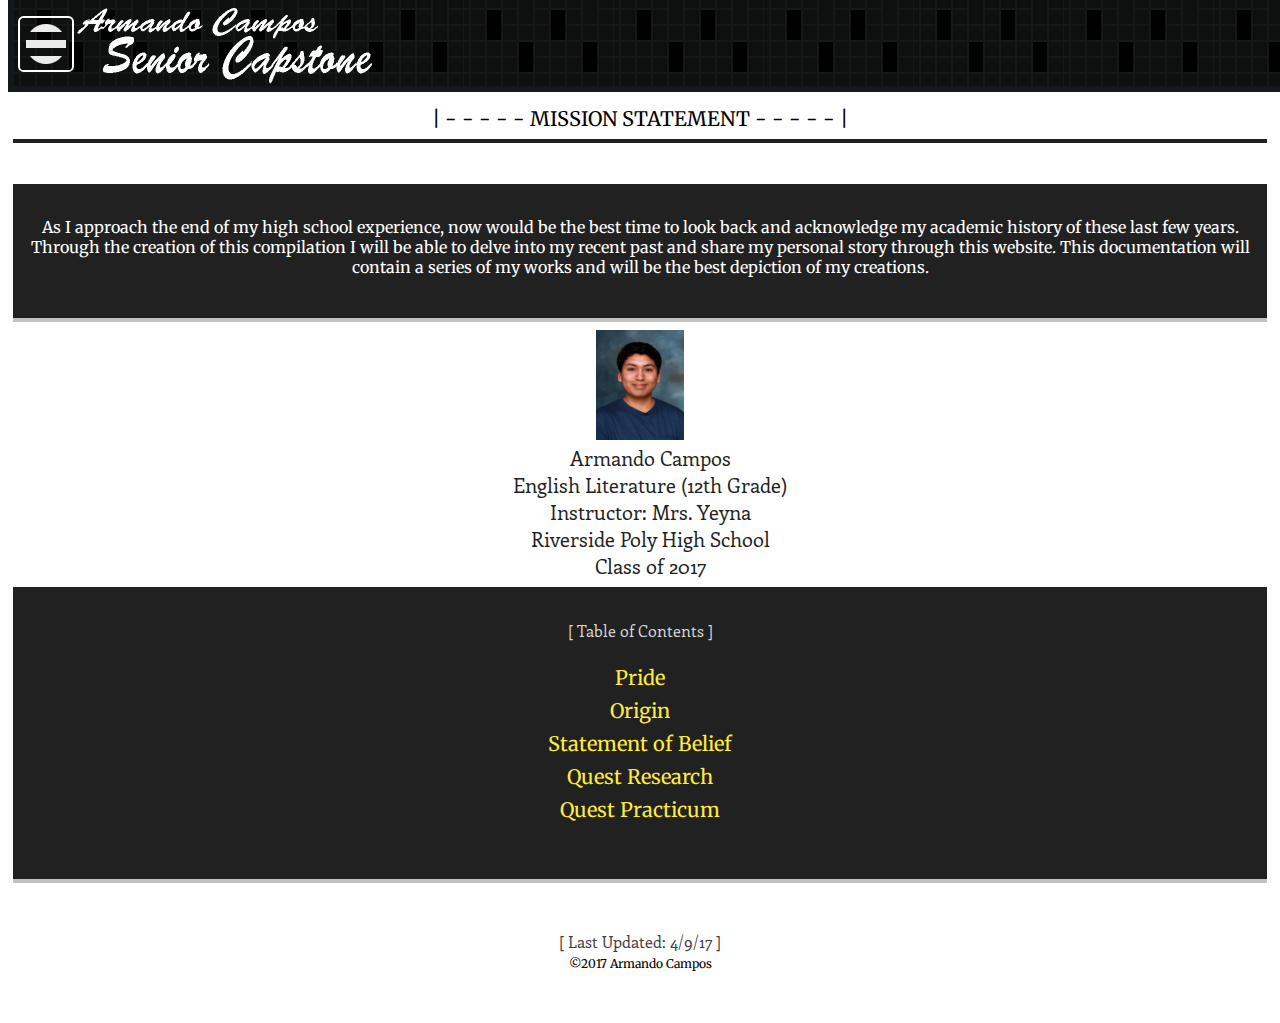
<file: index.html>
<html>
<!-- ©2017 Armando Campos -->
<head>
<meta name="viewport" content="width=device-width, initial-scale=1" charset="UTF-8">
<title>Armando Campos Senior Capstone Portfolio</title>
<style>
@import url(index.css);
@import url('https://fonts.googleapis.com/css?family=Merriweather');
@import url('https://fonts.googleapis.com/css?family=Libre+Baskerville');
@import url('https://fonts.googleapis.com/css?family=Enriqueta');
</style>
<link rel="icon" type="image/png" href="favicon-16x16.png" sizes="16x16">
<link rel="icon" type="image/png" href="favicon-32x32.png" sizes="32x32">
<link rel="icon" type="image/png" href="favicon-196x196.png" sizes="196x196">
</head>
<body>

<div class="wrapper mnu" script="$(".wrapper".height($(document)).height());">

<div id="fixedtop">
	<img id="mnu_toggle" src="assets/mnuBar.png" onmouseover="this.src='assets/mnuBar_Hover.png'" onmouseout="this.src='assets/mnuBar.png'"/>

	<div id="header">
		<a href="index.html"><img id="banner" src="assets/banner.png" /></a>
	</div>

</div>

<div id="content">
	
	<div class="divider">...<br>...</div>
	
	<div class="headline centext">| - - - - - MISSION STATEMENT - - - - - |</div>
	<div class="separation"></div>
	<div class="divider2">...</div>
	<div class="dark centext">
		<div class="divider2 cD">...</div>
		<div class="para" style="padding: 0px 8px;">As I approach the end of my high school experience, now would be the best time to look back and acknowledge my academic history of these last few years. Through the creation of this compilation I will be able to delve into my recent past and share my personal story through this website. This documentation will contain a series of my works and will be the best depiction of my creations.</div>
		<div class="divider2 cD">...</div>
		<div class="separation2"></div>
	</div>
	<img class="centered photoS" src="assets/id_me.jpg"/>
	<div class="note centext">Armando Campos<br>English Literature (12th Grade)<br>Instructor: Mrs. Yeyna<br>Riverside Poly High School<br>Class of 2017</div>
	<div class="dark centext">
		<div class="divider2 cD">...</div>
		<div class="additional cG">[ Table of Contents ]</div>
		<ul id="toc" class="cYd">
			<li><a href="pride.html" class="cY">Pride</a></li>
			<li><a href="origin.html" class="cY">Origin</a></li>
			<li><a href="belief.html" class="cY">Statement of Belief</a></li>
			<li><a href="research.html" class="cY">Quest Research</a></li>
			<li><a href="practicum.html" class="cY">Quest Practicum</a></li>
		</ul>
		<div class="divider2 cD">...</div>
		<div class="separation2"></div>
	</div>

</div>

<div id="footer">
	<div class="additional centext">[ Last Updated: 4/9/17 ]</div>
	©2017 Armando Campos
</div>

<div class="mnu_side">

	<ul class="mnu_side">
		<li onmouseover="include_space('1')" onmouseout="exclude_space('1')" ><a href="index.html"><span class="space" id="space1">-</span>Home</a></li>
		<li onmouseover="include_space('2')" onmouseout="exclude_space('2')" ><a href="pride.html"><span class="space" id="space2">-</span>Pride</a></li>
		<li onmouseover="include_space('3')" onmouseout="exclude_space('3')" ><a href="origin.html"><span class="space" id="space3">-</span>Origin</a></li>
		<li onmouseover="include_space('4')" onmouseout="exclude_space('4')" ><a href="belief.html"><span class="space" id="space4">-</span>Statement<br>of Belief</a></li>
		<li onmouseover="include_space('5')" onmouseout="exclude_space('5')" ><a href="research.html"><span class="space" id="space5">-</span>Research</a></li>
		<li onmouseover="include_space('6')" onmouseout="exclude_space('6')" ><a href="practicum.html"><span class="space" id="space6">-</span>Practicum</a></li>
		<li onmouseover="include_space('7')" onmouseout="exclude_space('7')" ><a href="weapon.html"><span class="space" id="space7">-</span>Magical<br>Weapon</a></li>
	</ul>

</div>

</div>

<!-- Import -->
<script src="https://ajax.googleapis.com/ajax/libs/jquery/3.1.1/jquery.min.js"></script>
<script src="index.js"></script>
<script>bind_mnu();</script>

</body>
</html>
</file>
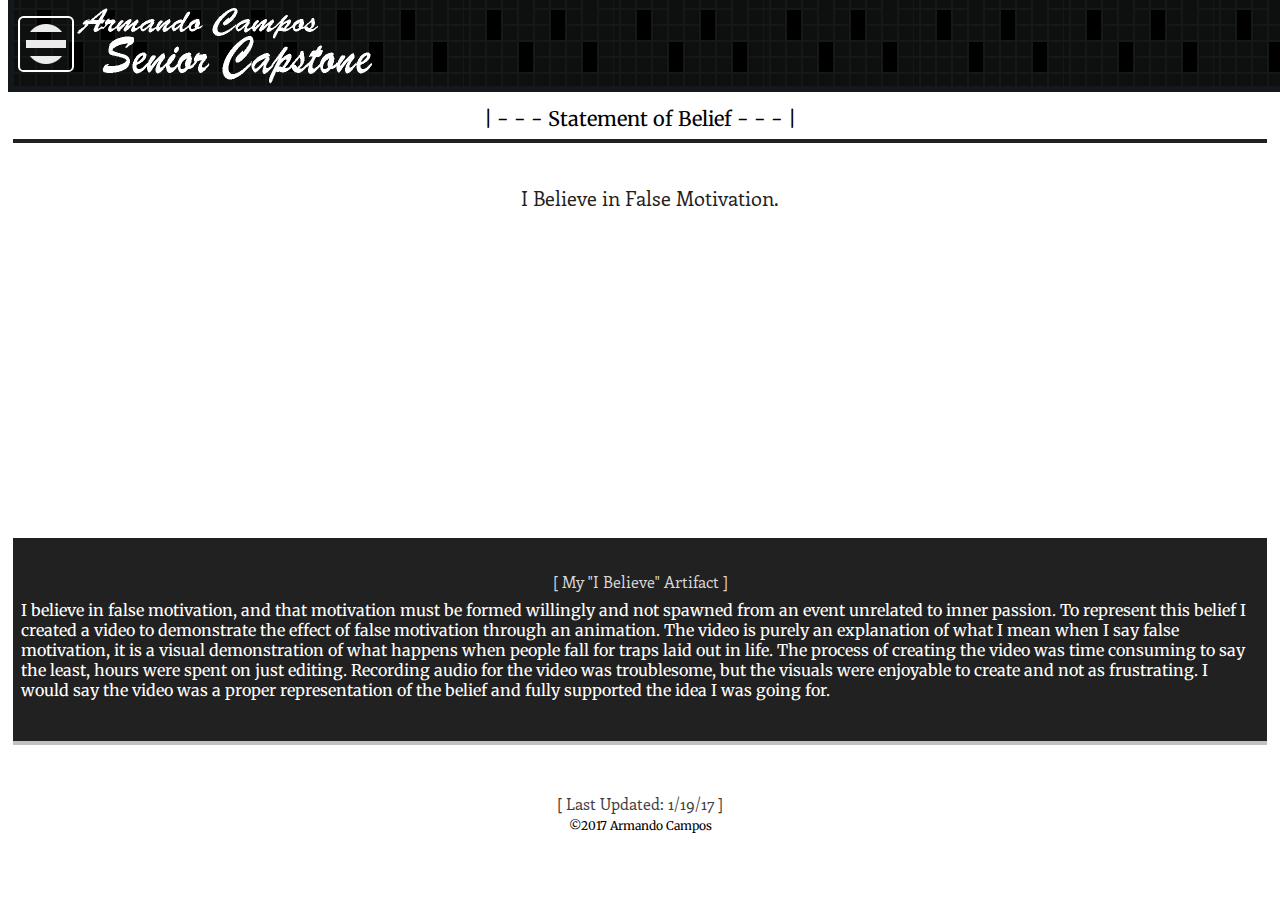
<file: belief.html>
<html>
<!-- ©2017 Armando Campos -->
<head>
<meta name="viewport" content="width=device-width, initial-scale=1" charset="UTF-8">
<title>Statement of Belief</title>
<style>
@import url(index.css);
@import url('https://fonts.googleapis.com/css?family=Merriweather');
@import url('https://fonts.googleapis.com/css?family=Libre+Baskerville');
@import url('https://fonts.googleapis.com/css?family=Enriqueta');
</style>
<link rel="icon" type="image/png" href="favicon-16x16.png" sizes="16x16">
<link rel="icon" type="image/png" href="favicon-32x32.png" sizes="32x32">
<link rel="icon" type="image/png" href="favicon-196x196.png" sizes="196x196">
</head>
<body>

<div class="wrapper mnu" script="$(".wrapper".height($(document)).height());">

<div id="fixedtop">
	<img id="mnu_toggle" src="assets/mnuBar.png" onmouseover="this.src='assets/mnuBar_Hover.png'" onmouseout="this.src='assets/mnuBar.png'"/>

	<div id="header">
		<a href="index.html"><img id="banner" src="assets/banner.png" /></a>
	</div>
</div>

<div id="content">
	
	<div class="divider">...<br>...</div>
	
	<div class="headline centext">| - - - Statement of Belief - - - |</div>
	<div class="separation"></div>
	<div class="divider2">...</div>
	<div class="note centext">I Believe in False Motivation.</div>
	<iframe class="centered" width="560" height="315" src="https://www.youtube.com/embed/zdJwnhzI7VY" frameborder="0" allowfullscreen></iframe>
	<div class="dark">
		<div class="divider2 cD">...</div>
		<div class="additional centext cG">[ My "I Believe" Artifact ]</div>
	<div class="parag">I believe in false motivation, and that motivation must be formed willingly and not spawned from an event unrelated to inner passion. To represent this belief I created a video to demonstrate the effect of false motivation through an animation. The video is purely an explanation of what I mean when I say false motivation, it is a visual demonstration of what happens when people fall for traps laid out in life. The process of creating the video was time consuming to say the least, hours were spent on just editing. Recording audio for the video was troublesome, but the visuals were enjoyable to create and not as frustrating. I would say the video was a proper representation of the belief and fully supported the idea I was going for.</div>
		<div class="divider2 cD">...</div>
		<div class="separation2"></div>
	</div>

</div>

<div id="footer">
	<div class="additional centext">[ Last Updated: 1/19/17 ]</div>
	©2017 Armando Campos
</div>

<div class="mnu_side">

	<ul class="mnu_side">
		<li onmouseover="include_space('1')" onmouseout="exclude_space('1')" ><a href="index.html"><span class="space" id="space1">-</span>Home</a></li>
		<li onmouseover="include_space('2')" onmouseout="exclude_space('2')" ><a href="pride.html"><span class="space" id="space2">-</span>Pride</a></li>
		<li onmouseover="include_space('3')" onmouseout="exclude_space('3')" ><a href="origin.html"><span class="space" id="space3">-</span>Origin</a></li>
		<li onmouseover="include_space('4')" onmouseout="exclude_space('4')" ><a href="belief.html"><span class="space" id="space4">-</span>Statement<br>of Belief</a></li>
		<li onmouseover="include_space('5')" onmouseout="exclude_space('5')" ><a href="research.html"><span class="space" id="space5">-</span>Research</a></li>
		<li onmouseover="include_space('6')" onmouseout="exclude_space('6')" ><a href="practicum.html"><span class="space" id="space6">-</span>Practicum</a></li>
		<li onmouseover="include_space('7')" onmouseout="exclude_space('7')" ><a href="weapon.html"><span class="space" id="space7">-</span>Magical<br>Weapon</a></li>
	</ul>

</div>

</div>

<!-- Import -->
<script src="https://ajax.googleapis.com/ajax/libs/jquery/3.1.1/jquery.min.js"></script>
<script src="index.js"></script>
<script>bind_mnu();</script>

</body>
</html>
</file>
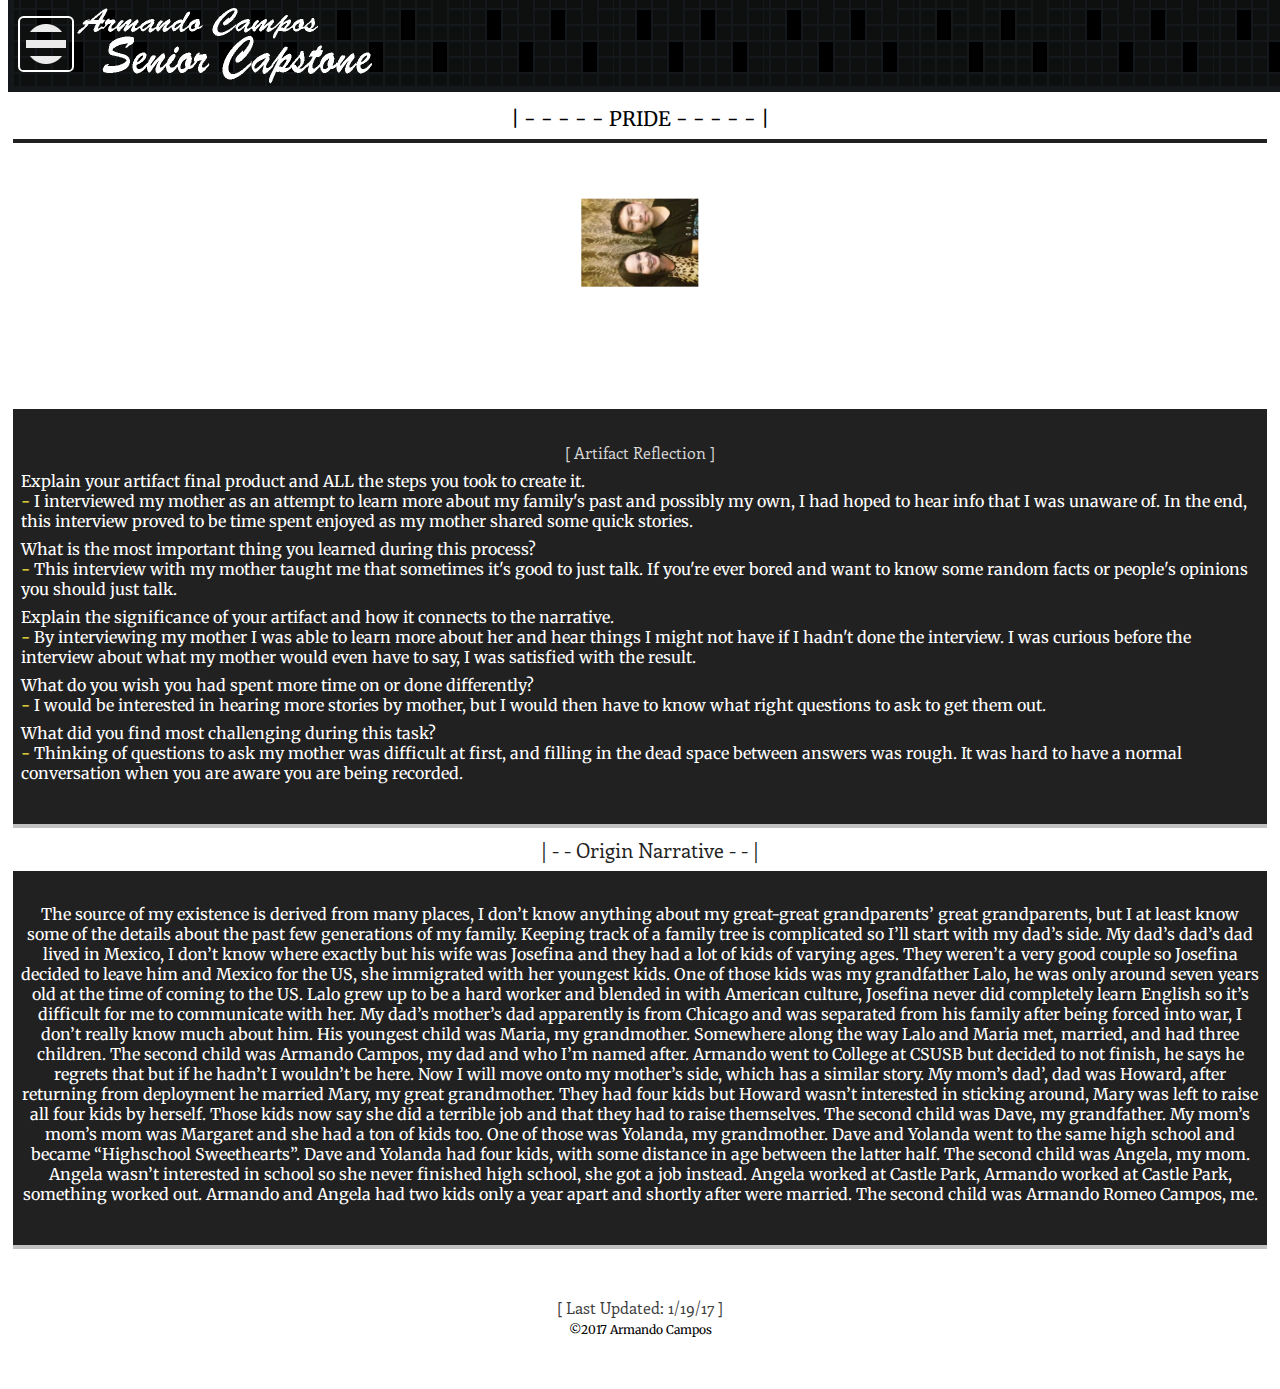
<file: origin.html>
<html>
<!-- ©2017 Armando Campos -->
<head>
<meta name="viewport" content="width=device-width, initial-scale=1" charset="UTF-8">
<title>Origin</title>
<style>
@import url(index.css);
@import url('https://fonts.googleapis.com/css?family=Merriweather');
@import url('https://fonts.googleapis.com/css?family=Libre+Baskerville');
@import url('https://fonts.googleapis.com/css?family=Enriqueta');
</style>
<link rel="icon" type="image/png" href="favicon-16x16.png" sizes="16x16">
<link rel="icon" type="image/png" href="favicon-32x32.png" sizes="32x32">
<link rel="icon" type="image/png" href="favicon-196x196.png" sizes="196x196">
</head>
<body>

<div class="wrapper mnu" script="$(".wrapper".height($(document)).height());">

<div id="fixedtop">
	<img id="mnu_toggle" src="assets/mnuBar.png" onmouseover="this.src='assets/mnuBar_Hover.png'" onmouseout="this.src='assets/mnuBar.png'"/>

	<div id="header">
		<a href="index.html"><img id="banner" src="assets/banner.png" /></a>
	</div>
</div>

<div id="content">
	
	<div class="divider">...<br>...</div>
	
	<div class="headline centext">| - - - - - PRIDE - - - - - |</div>
	<div class="separation"></div>
	<div class="divider2">...</div>
	<img class="centered photoS" style="transform: rotate(-90deg);" src="assets/origin_interview.jpg"/>
	<iframe class="centered" src="https://storycorps.me/embed/223251/" width="400" height="100" frameborder="0" scrolling="no"></iframe>
	<div class="dark">
		<div class="divider2 cD">...</div>
		<div class="additional centext cG">[ Artifact Reflection ]</div>
	<div class="parag">Explain your artifact final product and ALL the steps you took to create it.<span class="cY"><br>-</span> I interviewed my mother as an attempt to learn more about my family's past and possibly my own, I had hoped to hear info that I was unaware of. In the end, this interview proved to be time spent enjoyed as my mother shared some quick stories.</div>
	<div class="parag">What is the most important thing you learned during this process?<span class="cY"><br>-</span> This interview with my mother taught me that sometimes it's good to just talk. If you're ever bored and want to know some random facts or people's opinions you should just talk.<br></div>
	<div class="parag">Explain the significance of your artifact and how it connects to the narrative.<span class="cY"><br>-</span> By interviewing my mother I was able to learn more about her and hear things I might not have if I hadn't done the interview. I was curious before the interview about what my mother would even have to say, I was satisfied with the result.<br></div>
	<div class="parag">What do you wish you had spent more time on or done differently?<span class="cY"><br>-</span> I would be interested in hearing more stories by mother, but I would then have to know what right questions to ask to get them out.<br></div>
	<div class="parag">What did you find most challenging during this task?<span class="cY"><br>-</span> Thinking of questions to ask my mother was difficult at first, and filling in the dead space between answers was rough. It was hard to have a normal conversation when you are aware you are being recorded.</div>
		<div class="divider2 cD">...</div>
		<div class="separation2"></div>
	</div>
	<div class="note centext">| - - Origin Narrative - - |</div>
	<div class="dark centext">
		<div class="divider2 cD">...</div>
		<div class="parag">The source of my existence is derived from many places, I don’t know anything about my great-great grandparents’ great grandparents, but I at least know some of the details about the past few generations of my family. Keeping track of a family tree is complicated so I’ll start with my dad’s side. My dad’s dad’s dad lived in Mexico, I don’t know where exactly but his wife was Josefina and they had a lot of kids of varying ages. They weren’t a very good couple so Josefina decided to leave him and Mexico for the US, she immigrated with her youngest kids. One of those kids was my grandfather Lalo, he was only around seven years old at the time of coming to the US. Lalo grew up to be a hard worker and blended in with American culture, Josefina never did completely learn English so it’s difficult for me to communicate with her. My dad’s mother’s dad apparently is from Chicago and was separated from his family after being forced into war, I don’t really know much about him. His youngest child was Maria, my grandmother. Somewhere along the way Lalo and Maria met, married, and had three children. The second child was Armando Campos, my dad and who I’m named after. Armando went to College at CSUSB but decided to not finish, he says he regrets that but if he hadn’t I wouldn’t be here.
		Now I will move onto my mother’s side, which has a similar story. My mom’s dad’, dad was Howard, after returning from deployment he married Mary, my great grandmother. They had four kids but Howard wasn’t interested in sticking around, Mary was left to raise all four kids by herself. Those kids now say she did a terrible job and that they had to raise themselves. The second child was Dave, my grandfather. My mom’s mom’s mom was Margaret and she had a ton of kids too. One of those was Yolanda, my grandmother. Dave and Yolanda went to the same high school and became “Highschool Sweethearts”. Dave and Yolanda had four kids, with some distance in age between the latter half. The second child was Angela, my mom. Angela wasn’t interested in school so she never finished high school, she got a job instead. Angela worked at Castle Park, Armando worked at Castle Park, something worked out. Armando and Angela had two kids only a year apart and shortly after were married. The second child was Armando Romeo Campos, me.</div>
		<div class="divider2 cD">...</div>
		<div class="separation2"></div>
	</div>

</div>

<div id="footer">
	<div class="additional centext">[ Last Updated: 1/19/17 ]</div>
	©2017 Armando Campos
</div>

<div class="mnu_side">

	<ul class="mnu_side">
		<li onmouseover="include_space('1')" onmouseout="exclude_space('1')" ><a href="index.html"><span class="space" id="space1">-</span>Home</a></li>
		<li onmouseover="include_space('2')" onmouseout="exclude_space('2')" ><a href="pride.html"><span class="space" id="space2">-</span>Pride</a></li>
		<li onmouseover="include_space('3')" onmouseout="exclude_space('3')" ><a href="origin.html"><span class="space" id="space3">-</span>Origin</a></li>
		<li onmouseover="include_space('4')" onmouseout="exclude_space('4')" ><a href="belief.html"><span class="space" id="space4">-</span>Statement<br>of Belief</a></li>
		<li onmouseover="include_space('5')" onmouseout="exclude_space('5')" ><a href="research.html"><span class="space" id="space5">-</span>Research</a></li>
		<li onmouseover="include_space('6')" onmouseout="exclude_space('6')" ><a href="practicum.html"><span class="space" id="space6">-</span>Practicum</a></li>
		<li onmouseover="include_space('7')" onmouseout="exclude_space('7')" ><a href="weapon.html"><span class="space" id="space7">-</span>Magical<br>Weapon</a></li>
	</ul>

</div>

</div>

<!-- Import -->
<script src="https://ajax.googleapis.com/ajax/libs/jquery/3.1.1/jquery.min.js"></script>
<script src="index.js"></script>
<script>bind_mnu();</script>

</body>
</html>
</file>
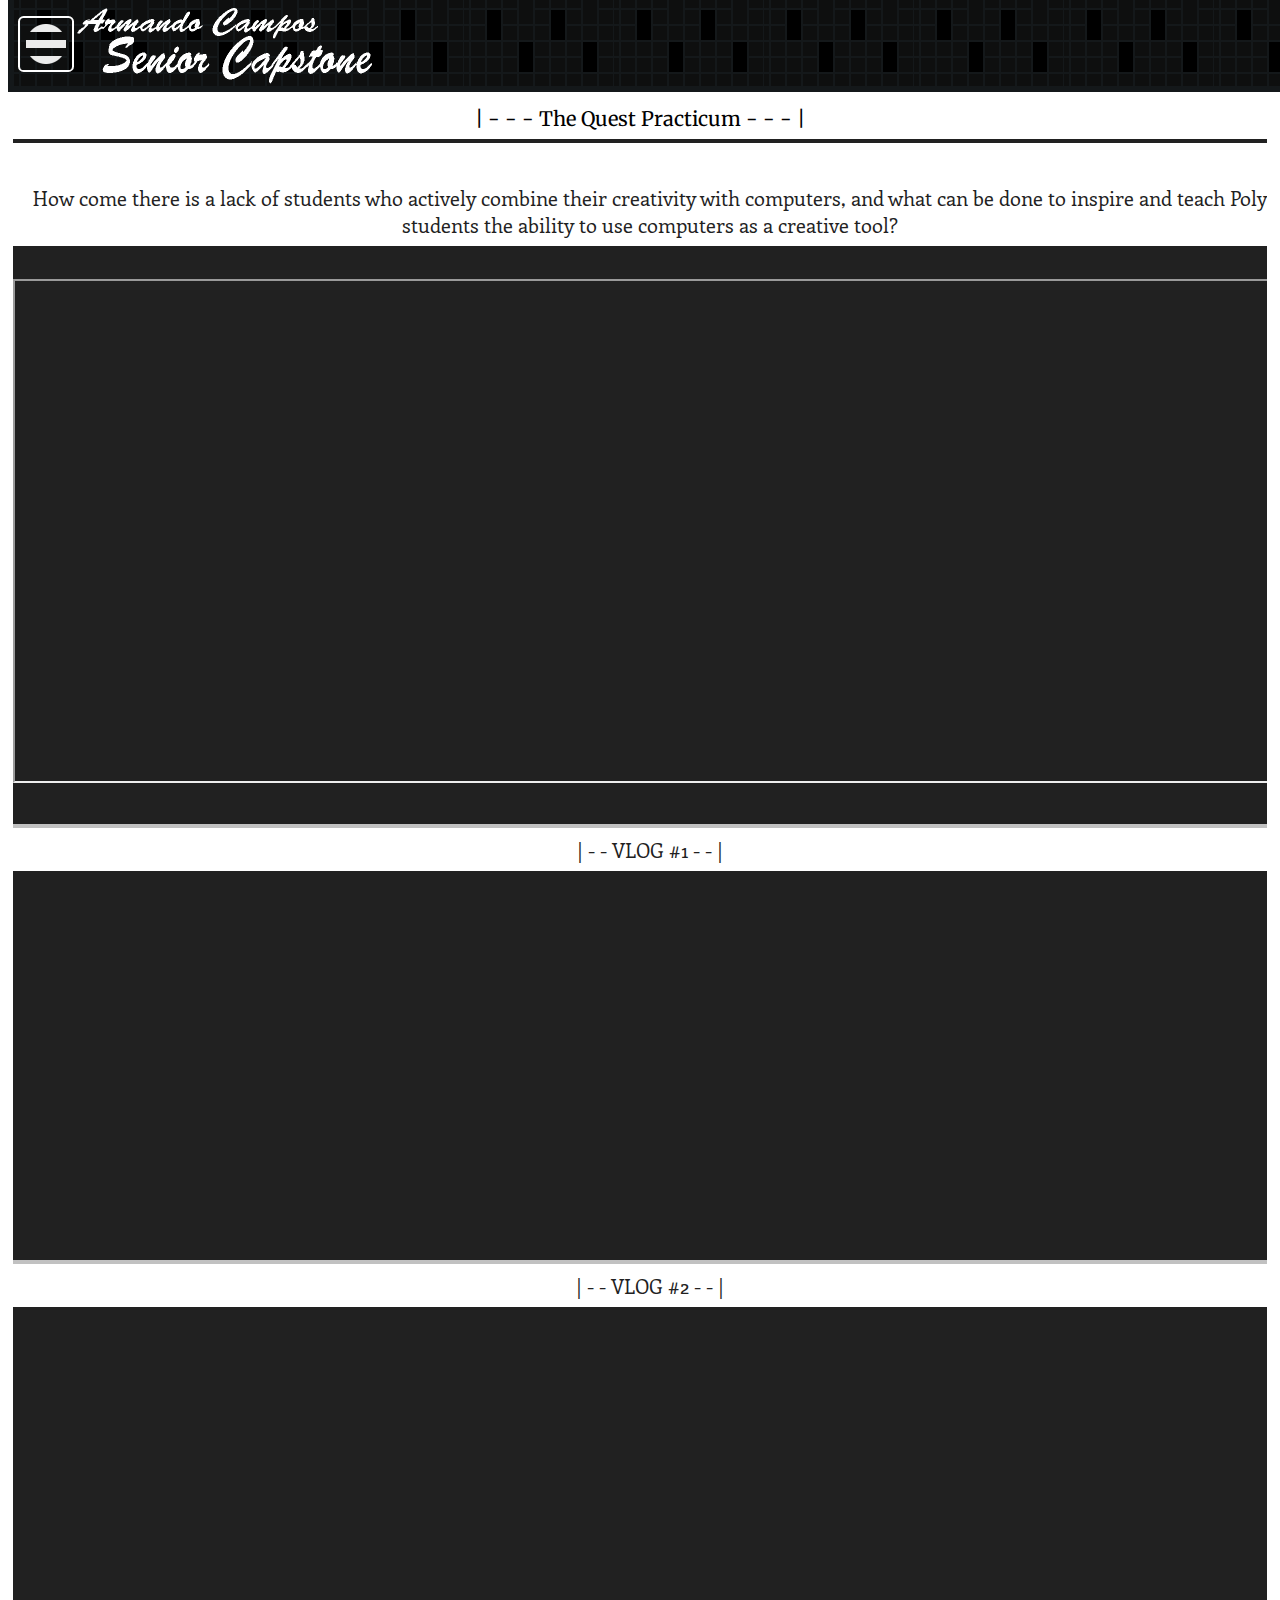
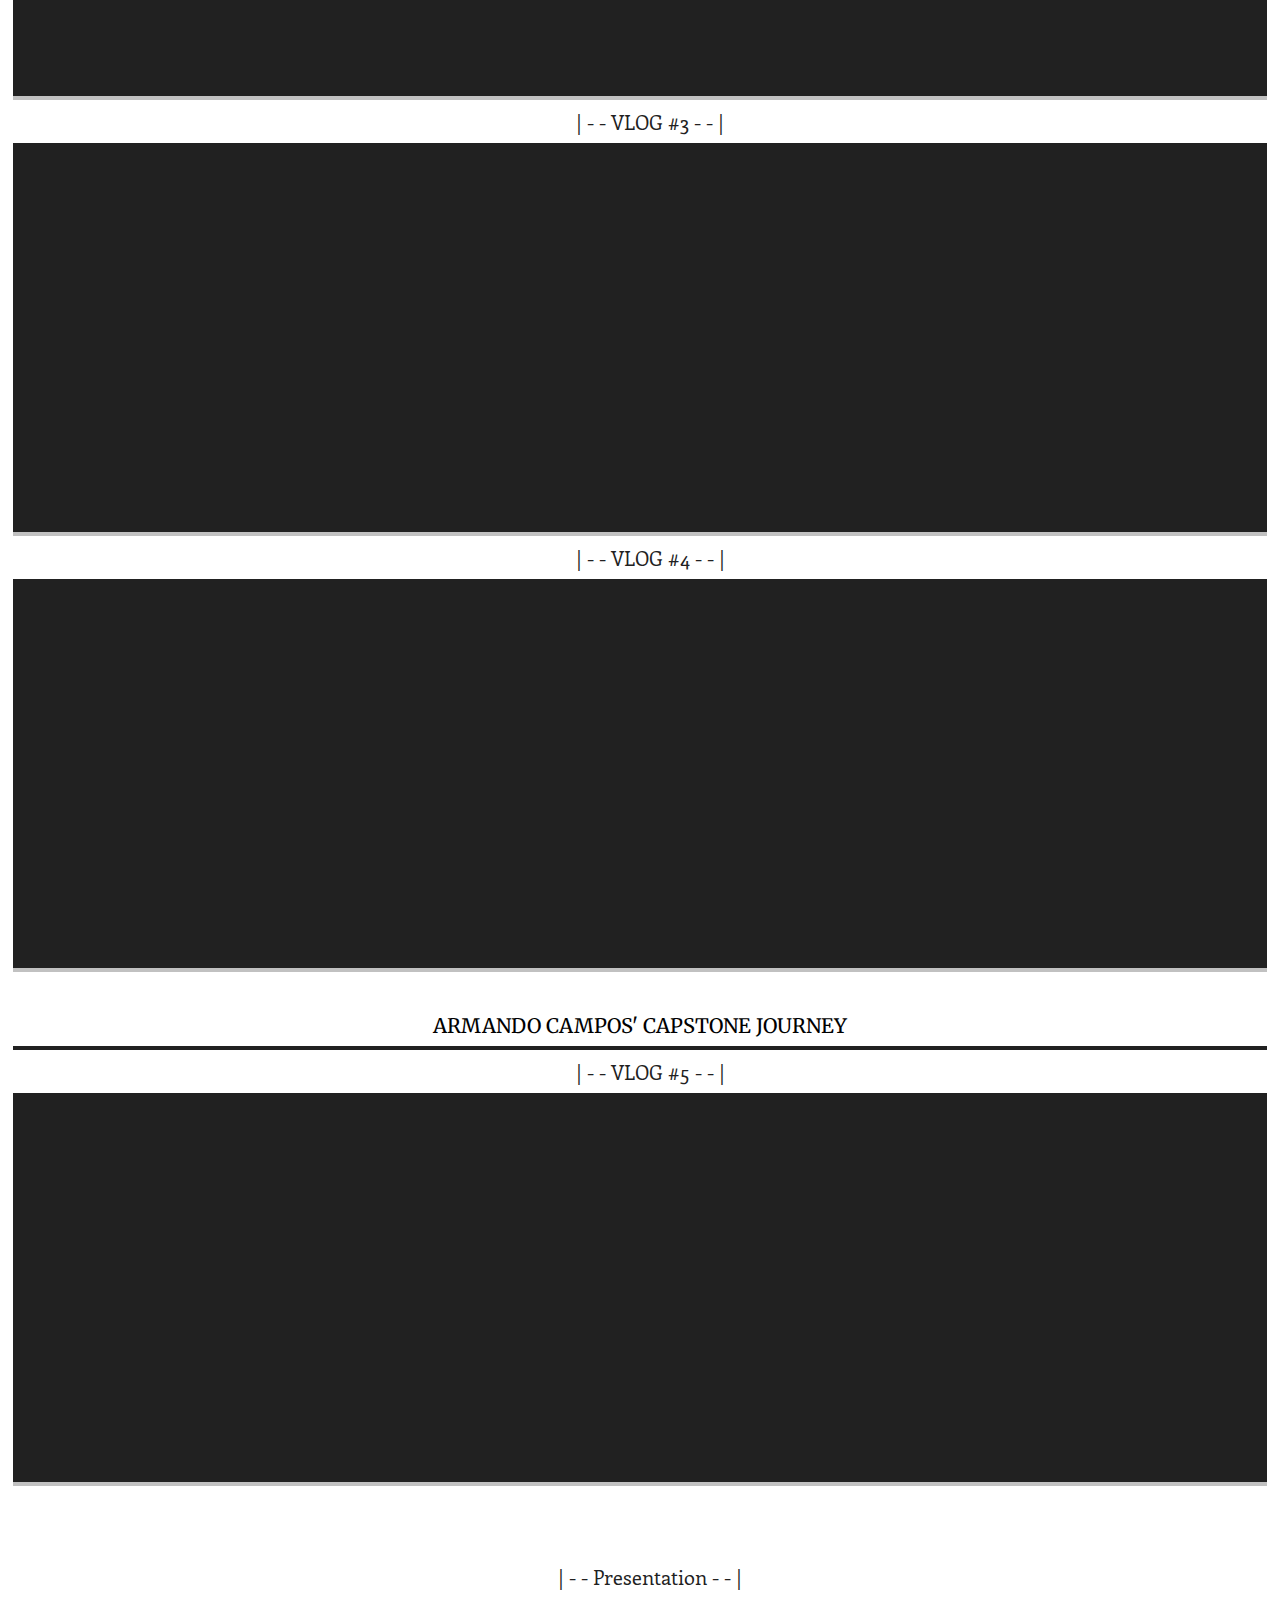
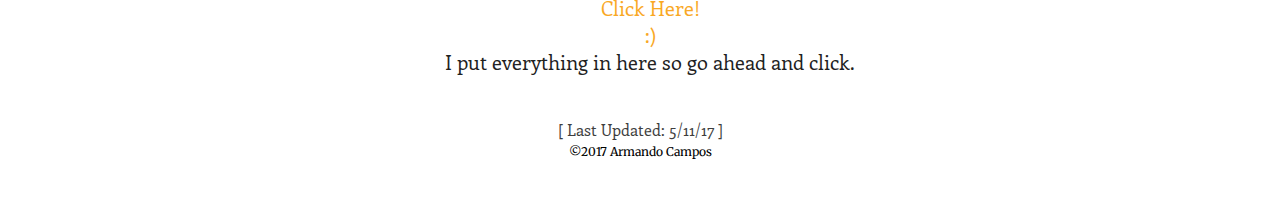
<file: practicum.html>
<html>
<!-- ©2017 Armando Campos -->
<head>
<meta name="viewport" content="width=device-width, initial-scale=1" charset="UTF-8">
<title>The Quest Practicum</title>
<style>
@import url(index.css);
@import url('https://fonts.googleapis.com/css?family=Merriweather');
@import url('https://fonts.googleapis.com/css?family=Libre+Baskerville');
@import url('https://fonts.googleapis.com/css?family=Enriqueta');
</style>
<link rel="icon" type="image/png" href="favicon-16x16.png" sizes="16x16">
<link rel="icon" type="image/png" href="favicon-32x32.png" sizes="32x32">
<link rel="icon" type="image/png" href="favicon-196x196.png" sizes="196x196">
</head>
<body>

<div class="wrapper mnu" script="$(".wrapper".height($(document)).height());">

<div id="fixedtop">
	<img id="mnu_toggle" src="assets/mnuBar.png" onmouseover="this.src='assets/mnuBar_Hover.png'" onmouseout="this.src='assets/mnuBar.png'"/>

	<div id="header">
		<a href="index.html"><img id="banner" src="assets/banner.png" /></a>
	</div>
</div>

<div id="content">
	
	<div class="divider">...<br>...</div>
	<div class="headline centext">| - - - The Quest Practicum - - - |</div>
	<div class="separation"></div>
	<div class="divider2">...</div>
	<div class="note centext">How come there is a lack of students who actively combine their creativity with computers, and what can be done to inspire and teach Poly students the ability to use computers as a creative tool?</div>
	<div class="dark">
		<div class="divider2 cD">...</div>
		<iframe class="centered" width="100%" height="500px" src="https://docs.google.com/document/d/1FHpF394s6PEbrY9Q93XF0JMrJNU9f-g7qS7m6RR2Kd0/pub?embedded=true"></iframe>
		<div class="divider2 cD">...</div>
		<div class="separation2"></div>
	</div>
	<div class="note centext">| - - VLOG #1 - - |</div>
	<div class="dark centext">
		<div class="divider2 cD">...</div>
		<iframe width="560" height="315" src="https://www.youtube.com/embed/QXlTXduqJYg" frameborder="0" allowfullscreen></iframe>
		<div class="divider2 cD">...</div>
		<div class="separation2"></div>
	</div>
	<div class="note centext">| - - VLOG #2 - - |</div>
	<div class="dark centext">
		<div class="divider2 cD">...</div>
		<iframe width="560" height="315" src="https://www.youtube.com/embed/tgF74pHsSj8" frameborder="0" allowfullscreen></iframe>
		<div class="divider2 cD">...</div>
		<div class="separation2"></div>
	</div>
	<div class="note centext">| - - VLOG #3 - - |</div>
	<div class="dark centext">
		<div class="divider2 cD">...</div>
		<iframe width="560" height="315" src="https://www.youtube.com/embed/kGIlJaM7UwU" frameborder="0" allowfullscreen></iframe>
		<div class="divider2 cD">...</div>
		<div class="separation2"></div>
	</div>
	<div class="note centext">| - - VLOG #4 - - |</div>
	<div class="dark centext">
		<div class="divider2 cD">...</div>
		<iframe width="560" height="315" src="https://www.youtube.com/embed/zpjfMWrmAxQ" frameborder="0" allowfullscreen></iframe>
		<div class="divider2 cD">...</div>
		<div class="separation2"></div>
	</div>
	<div class="divider2">...</div>
	<div class="headline centext">ARMANDO CAMPOS' CAPSTONE JOURNEY</div>
	<div class="separation"></div>
	<div class="note centext">| - - VLOG #5 - - |</div>
	<div class="dark centext">
		<div class="divider2 cD">...</div>
		<iframe width="560" height="315" src="https://www.youtube.com/embed/JegivXx9iUE" frameborder="0" allowfullscreen></iframe>
		<div class="divider2 cD">...</div>
		<div class="separation2"></div>
	</div>
	<div class="divider">...</div>
	<div class="note centext">| - - Presentation - - |</div>
	<div class="note centext"><a href="presentation.html">Click Here!<br>:)</a><br>I put everything in here so go ahead and click.</div>
	
</div>

<div id="footer">
	<div class="additional centext">[ Last Updated: 5/11/17 ]</div>
	©2017 Armando Campos
</div>

<div class="mnu_side">

	<ul class="mnu_side">
		<li onmouseover="include_space('1')" onmouseout="exclude_space('1')" ><a href="index.html"><span class="space" id="space1">-</span>Home</a></li>
		<li onmouseover="include_space('2')" onmouseout="exclude_space('2')" ><a href="pride.html"><span class="space" id="space2">-</span>Pride</a></li>
		<li onmouseover="include_space('3')" onmouseout="exclude_space('3')" ><a href="origin.html"><span class="space" id="space3">-</span>Origin</a></li>
		<li onmouseover="include_space('4')" onmouseout="exclude_space('4')" ><a href="belief.html"><span class="space" id="space4">-</span>Statement<br>of Belief</a></li>
		<li onmouseover="include_space('5')" onmouseout="exclude_space('5')" ><a href="research.html"><span class="space" id="space5">-</span>Research</a></li>
		<li onmouseover="include_space('6')" onmouseout="exclude_space('6')" ><a href="practicum.html"><span class="space" id="space6">-</span>Practicum</a></li>
		<li onmouseover="include_space('7')" onmouseout="exclude_space('7')" ><a href="weapon.html"><span class="space" id="space7">-</span>Magical<br>Weapon</a></li>
	</ul>

</div>

</div>

<!-- Import -->
<script src="https://ajax.googleapis.com/ajax/libs/jquery/3.1.1/jquery.min.js"></script>
<script src="index.js"></script>
<script>bind_mnu();</script>

</body>
</html>
</file>
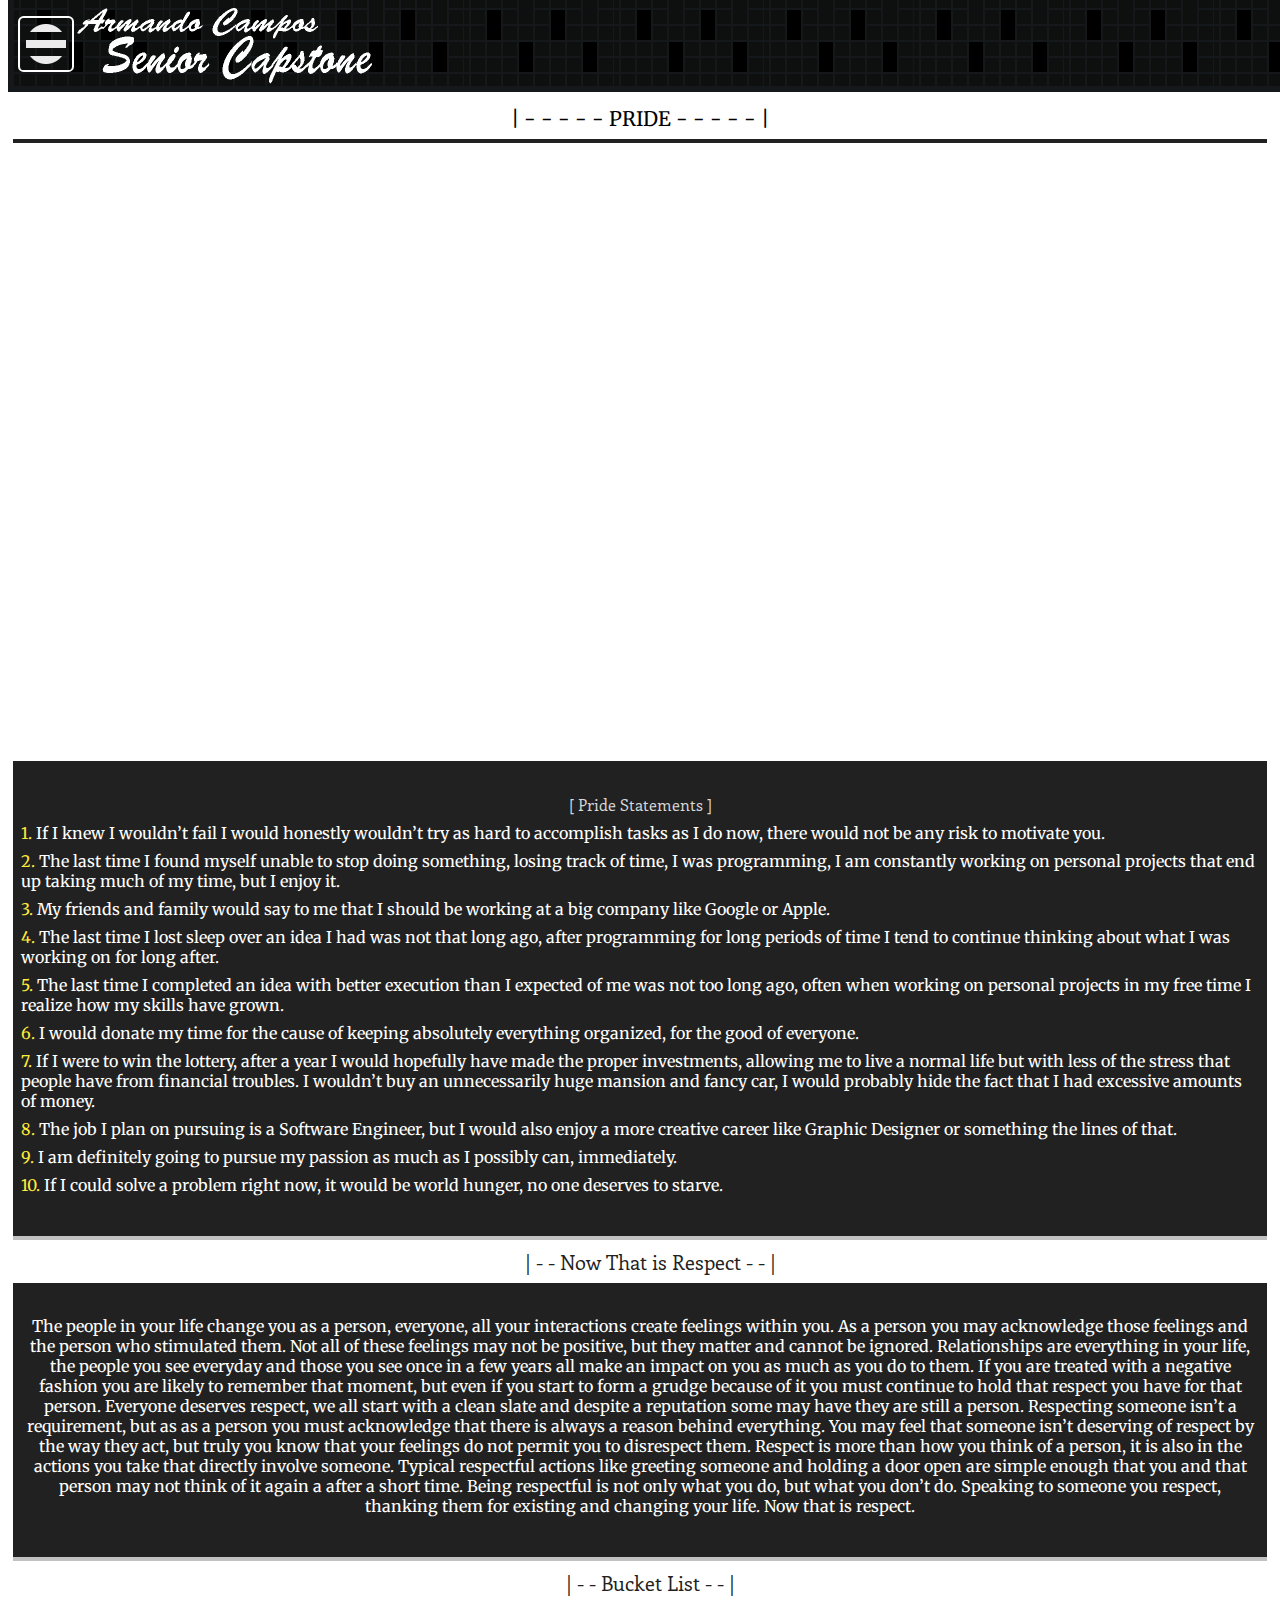
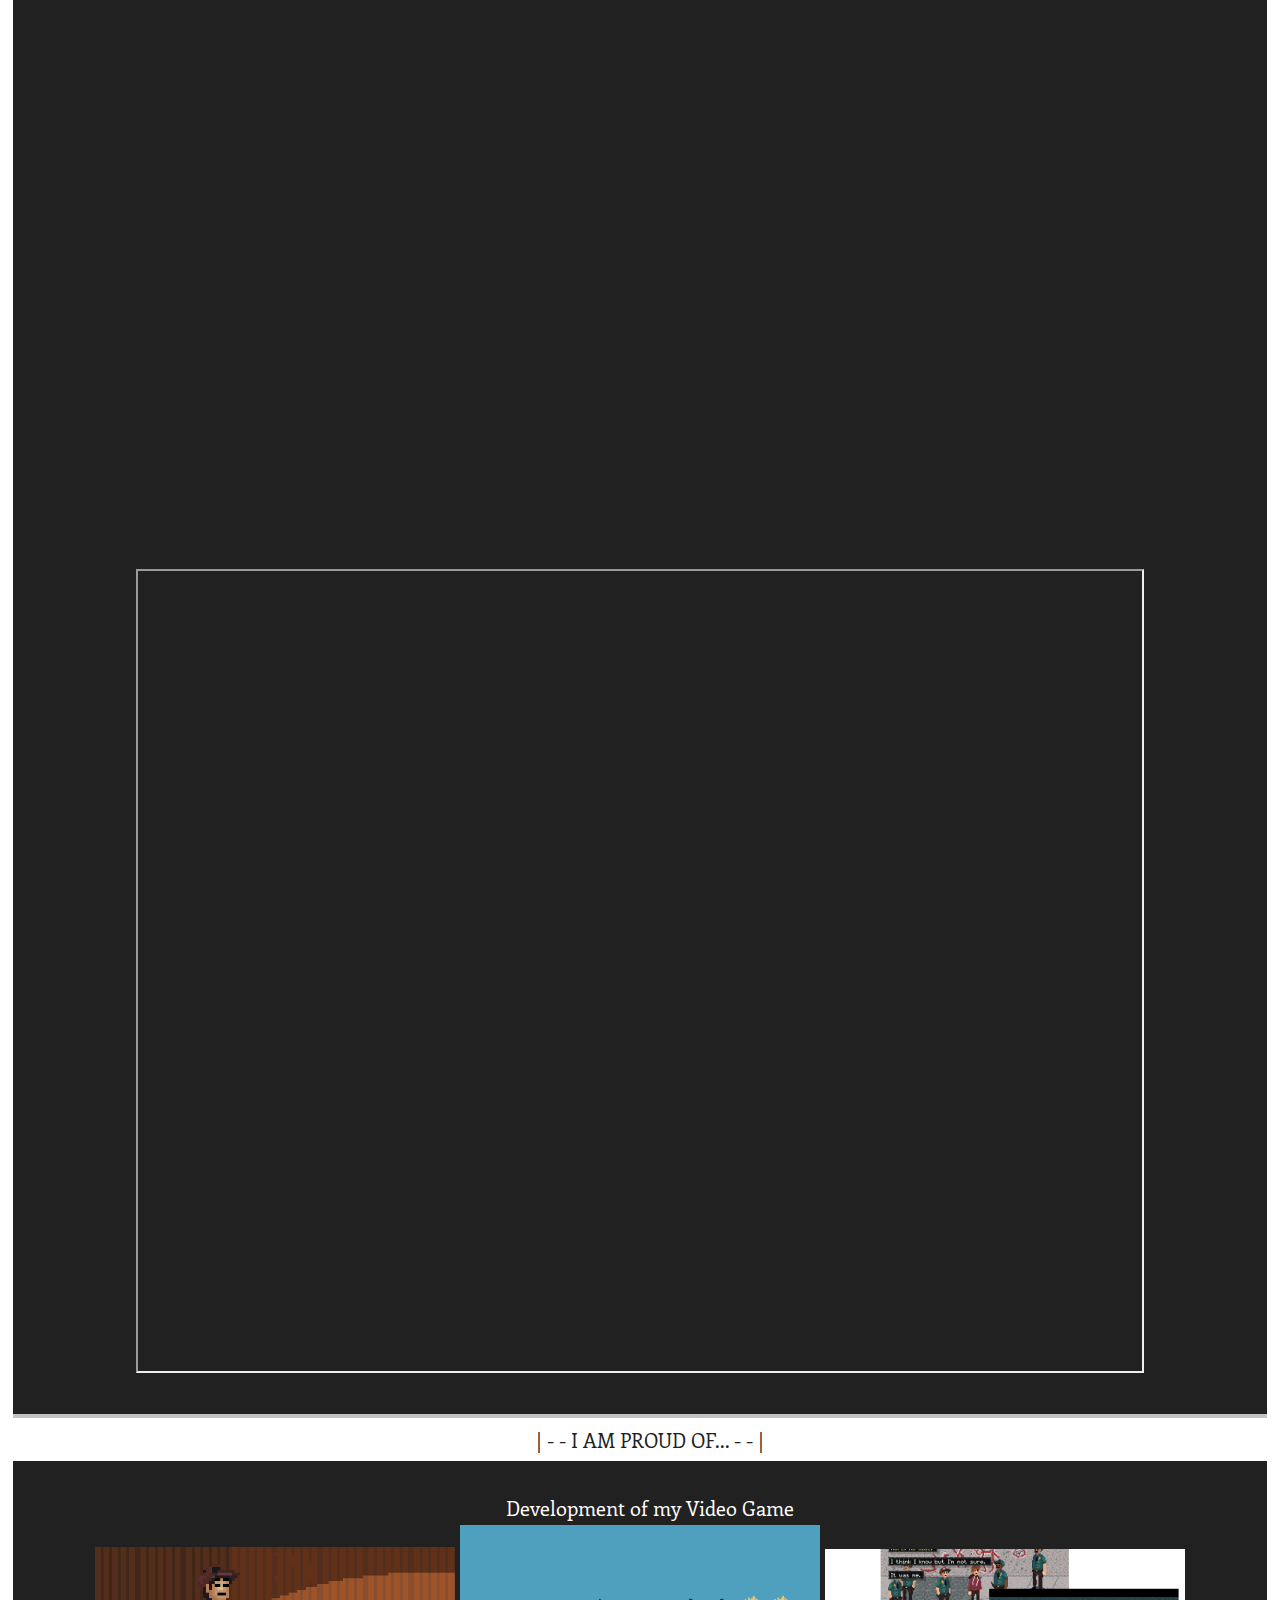
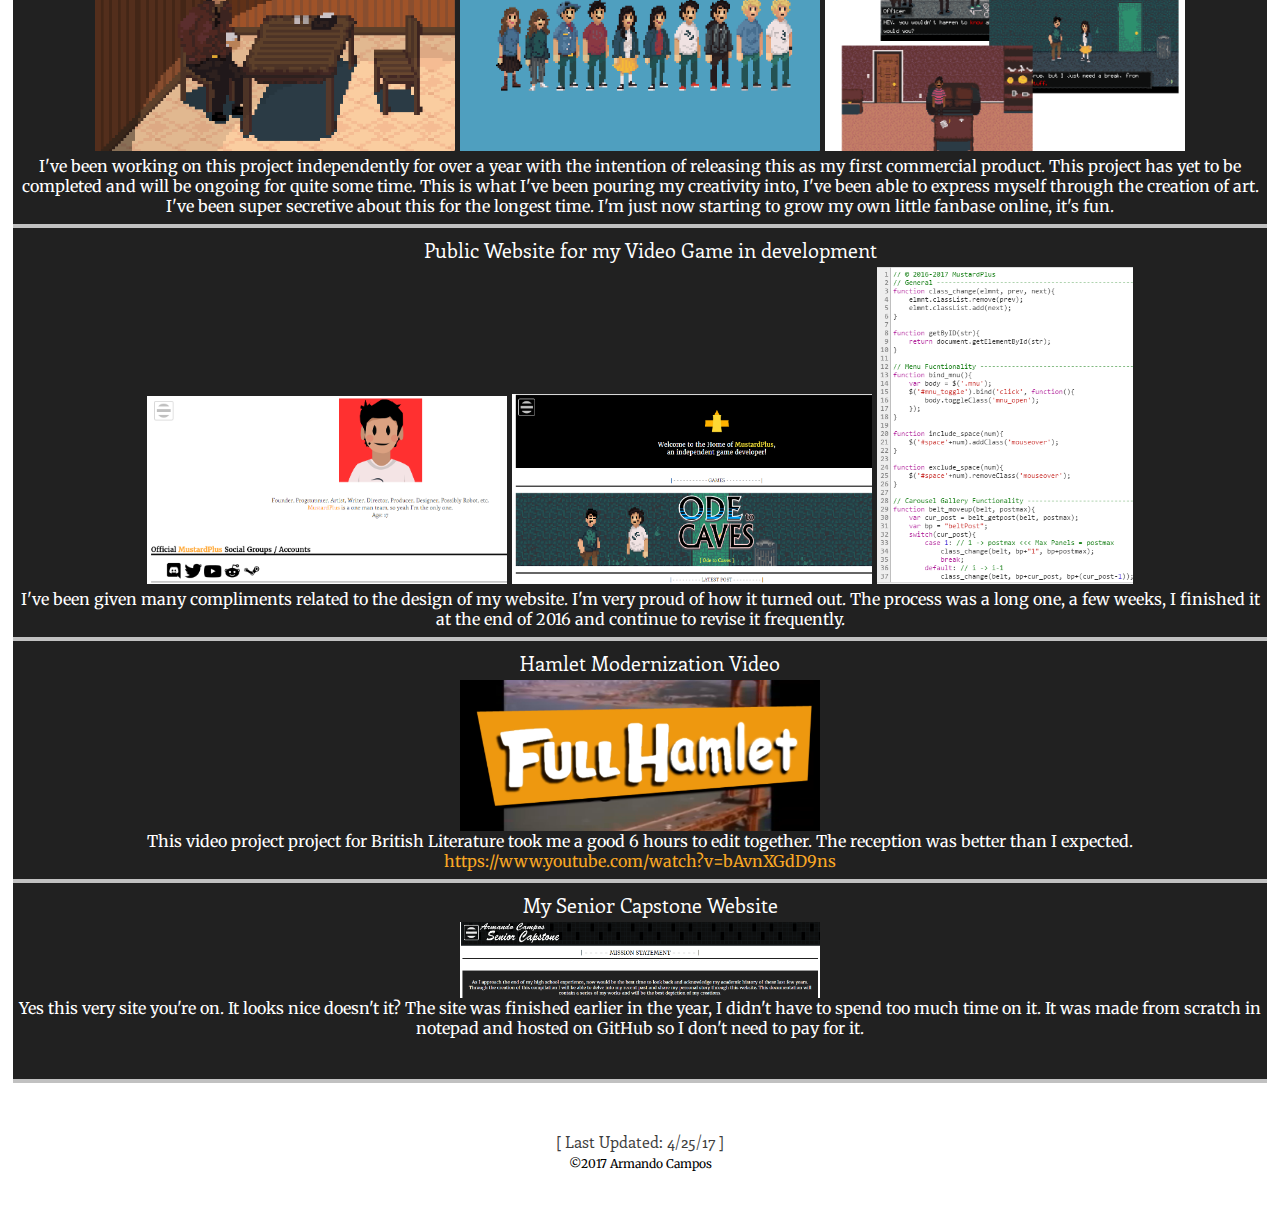
<file: pride.html>
<html>
<!-- ©2017 Armando Campos -->
<head>
<meta name="viewport" content="width=device-width, initial-scale=1" charset="UTF-8">
<title>Pride</title>
<style>
@import url(index.css);
@import url('https://fonts.googleapis.com/css?family=Merriweather');
@import url('https://fonts.googleapis.com/css?family=Libre+Baskerville');
@import url('https://fonts.googleapis.com/css?family=Enriqueta');
</style>
<link rel="icon" type="image/png" href="favicon-16x16.png" sizes="16x16">
<link rel="icon" type="image/png" href="favicon-32x32.png" sizes="32x32">
<link rel="icon" type="image/png" href="favicon-196x196.png" sizes="196x196">
</head>
<body>

<div class="wrapper mnu" script="$(".wrapper".height($(document)).height());">

<div id="fixedtop">
	<img id="mnu_toggle" src="assets/mnuBar.png" onmouseover="this.src='assets/mnuBar_Hover.png'" onmouseout="this.src='assets/mnuBar.png'"/>

	<div id="header">
		<a href="index.html"><img id="banner" src="assets/banner.png" /></a>
	</div>
</div>

<div id="content">
	
	<div class="divider">...<br>...</div>
	
	<div class="headline centext">| - - - - - PRIDE - - - - - |</div>
	<div class="separation"></div>
	<div class="divider2">...</div>
	<iframe class="centered" width="80%" src="https://docs.google.com/presentation/d/1mKlV73LhpcSZlK0-jjW7zc6QZIStLvN6dx0jsnDgyLg/embed?start=false&loop=false&delayms=3000" frameborder="0" width="960" height="569" allowfullscreen="true" mozallowfullscreen="true" webkitallowfullscreen="true"></iframe>
	<div class="dark">
		<div class="divider2 cD">...</div>
		<div class="additional centext cG">[ Pride Statements ]</div>
		<div class="parag"><span class="cY">1.</span> If I knew I wouldn’t fail I would honestly wouldn’t try as hard to accomplish tasks as I do now, there would not be any risk to motivate you.</div>
<div class="parag"><span class="cY">2.</span> The last time I found myself unable to stop doing something, losing track of time, I was programming, I am constantly working on personal projects that end up taking much of my time, but I enjoy it.<br></div>
<div class="parag"><span class="cY">3.</span> My friends and family would say to me that I should be working at a big company like Google or Apple.<br></div>
<div class="parag"><span class="cY">4.</span> The last time I lost sleep over an idea I had was not that long ago, after programming for long periods of time I tend to continue thinking about what I was working on for long after.<br></div>
<div class="parag"><span class="cY">5.</span> The last time I completed an idea with better execution than I expected of me was not too long ago, often when working on personal projects in my free time I realize how my skills have grown.<br></div>
<div class="parag"><span class="cY">6.</span> I would donate my time for the cause of keeping absolutely everything organized, for the good of everyone.<br></div>
<div class="parag"><span class="cY">7.</span> If I were to win the lottery, after a year I would hopefully have made the proper investments, allowing me to live a normal life but with less of the stress that people have from financial troubles. I wouldn’t buy an unnecessarily huge mansion and fancy car, I would probably hide the fact that I had excessive amounts of money.<br></div>
<div class="parag"><span class="cY">8.</span> The job I plan on pursuing is a Software Engineer, but I would also enjoy a more creative career like Graphic Designer or something the lines of that.<br></div>
<div class="parag"><span class="cY">9.</span> I am definitely going to pursue my passion as much as I possibly can, immediately.<br></div>
<div class="parag"><span class="cY">10.</span> If I could solve a problem right now, it would be world hunger, no one deserves to starve.</div>
		<div class="divider2 cD">...</div>
		<div class="separation2"></div>
	</div>
	<div class="note centext">| - - Now That is Respect - - |</div>
	<div class="dark centext">
		<div class="divider2 cD">...</div>
		<div class="parag">The people in your life change you as a person, everyone, all your interactions create feelings within you. As a person you may acknowledge those feelings and the person who stimulated them. Not all of these feelings may not be positive, but they matter and cannot be ignored. Relationships are everything in your life, the people you see everyday and those you see once in a few years all make an impact on you as much as you do to them. If you are treated with a negative fashion you are likely to remember that moment, but even if you start to form a grudge because of it you must continue to hold that respect you have for that person. Everyone deserves respect, we all start with a clean slate and despite a reputation some may have they are still a person. Respecting someone isn’t a requirement, but as as a person you must acknowledge that there is always a reason behind everything. You may feel that someone isn’t deserving of respect by the way they act, but truly you know that your feelings do not permit you to disrespect them. Respect is more than how you think of a person, it is also in the actions you take that directly involve someone. Typical respectful actions like greeting someone and holding a door open are simple enough that you and that person may not think of it again a after a short time. Being respectful is not only what you do, but what you don’t do. Speaking to someone you respect, thanking them for existing and changing your life. Now that is respect.</div>
		<div class="divider2 cD">...</div>
		<div class="separation2"></div>
	</div>
	<div class="note centext">| - - Bucket List - - |</div>
	<div class="dark centext">
		<iframe class="centered" width="80%" src="https://docs.google.com/presentation/d/1mY8AceP0XC16t2FktKClpDIfpfuupQiyprHC-xwRqnw/embed?start=false&loop=false&delayms=3000" frameborder="0" width="960" height="569" allowfullscreen="true" mozallowfullscreen="true" webkitallowfullscreen="true"></iframe>
		<iframe class="centered" width="80%" height="800px" src="https://docs.google.com/document/d/1Ne0xrJKelxRjrZ3MbAdBz7IXq0x6A5XxjUtz8uQ6DXE/pub?embedded=true"></iframe>
		<div class="divider2 cD">...</div>
		<div class="separation2"></div>
	</div>
	<div class="note centext">| - - I AM PROUD OF... - - |</div>
	<div class="dark centext">
		<div class="divider2 cD">...</div>
		<div class="note cW">Development of my Video Game</div>
		<img class="photoL" src="assets/proudOtC_1.png"/>
		<img class="photoL" src="assets/proudOtC_2.png"/>
		<img class="photoL" src="assets/proudOtC_3.png"/>
		<div class="para">I've been working on this project independently for over a year with the intention of releasing this as my first commercial product. This project has yet to be completed and will be ongoing for quite some time. This is what I've been pouring my creativity into, I've been able to express myself through the creation of art. I've been super secretive about this for the longest time. I'm just now starting to grow my own little fanbase online, it's fun.</div>
		<div class="separation2"></div>
		<div class="note cW">Public Website for my Video Game in development</div>
		<img class="photoL" src="assets/proudMPSite.png"/>
		<img class="photoL" src="assets/proudMPSite2.png"/>
		<img class="photo" src="assets/proudMPSite3.png"/>
		<div class="para">I've been given many compliments related to the design of my website. I'm very proud of how it turned out. The process was a long one, a few weeks, I finished it at the end of 2016 and continue to revise it frequently.</div>
		<div class="separation2"></div>
		<div class="note cW">Hamlet Modernization Video</div>
		<img class="photoL" src="assets/proudHamlet.png"/>
		<div class="para">This video project project for British Literature took me a good 6 hours to edit together. The reception was better than I expected.<br><a>https://www.youtube.com/watch?v=bAvnXGdD9ns</a></div>
		<div class="separation2"></div>
		<div class="note cW">My Senior Capstone Website</div>
		<img class="photoL" src="assets/proudSite.png"/>
		<div class="para">Yes this very site you're on. It looks nice doesn't it? The site was finished earlier in the year, I didn't have to spend too much time on it. It was made from scratch in notepad and hosted on GitHub so I don't need to pay for it.</div>
		<div class="divider2 cD">...</div>
		<div class="separation2"></div>
	</div>
	
</div>

<div id="footer">
	<div class="additional centext">[ Last Updated: 4/25/17 ]</div>
	©2017 Armando Campos
</div>

<div class="mnu_side">

	<ul class="mnu_side">
		<li onmouseover="include_space('1')" onmouseout="exclude_space('1')" ><a href="index.html"><span class="space" id="space1">-</span>Home</a></li>
		<li onmouseover="include_space('2')" onmouseout="exclude_space('2')" ><a href="pride.html"><span class="space" id="space2">-</span>Pride</a></li>
		<li onmouseover="include_space('3')" onmouseout="exclude_space('3')" ><a href="origin.html"><span class="space" id="space3">-</span>Origin</a></li>
		<li onmouseover="include_space('4')" onmouseout="exclude_space('4')" ><a href="belief.html"><span class="space" id="space4">-</span>Statement<br>of Belief</a></li>
		<li onmouseover="include_space('5')" onmouseout="exclude_space('5')" ><a href="research.html"><span class="space" id="space5">-</span>Research</a></li>
		<li onmouseover="include_space('6')" onmouseout="exclude_space('6')" ><a href="practicum.html"><span class="space" id="space6">-</span>Practicum</a></li>
		<li onmouseover="include_space('7')" onmouseout="exclude_space('7')" ><a href="weapon.html"><span class="space" id="space7">-</span>Magical<br>Weapon</a></li>
	</ul>

</div>

</div>

<!-- Import -->
<script src="https://ajax.googleapis.com/ajax/libs/jquery/3.1.1/jquery.min.js"></script>
<script src="index.js"></script>
<script>bind_mnu();</script>

</body>
</html>
</file>
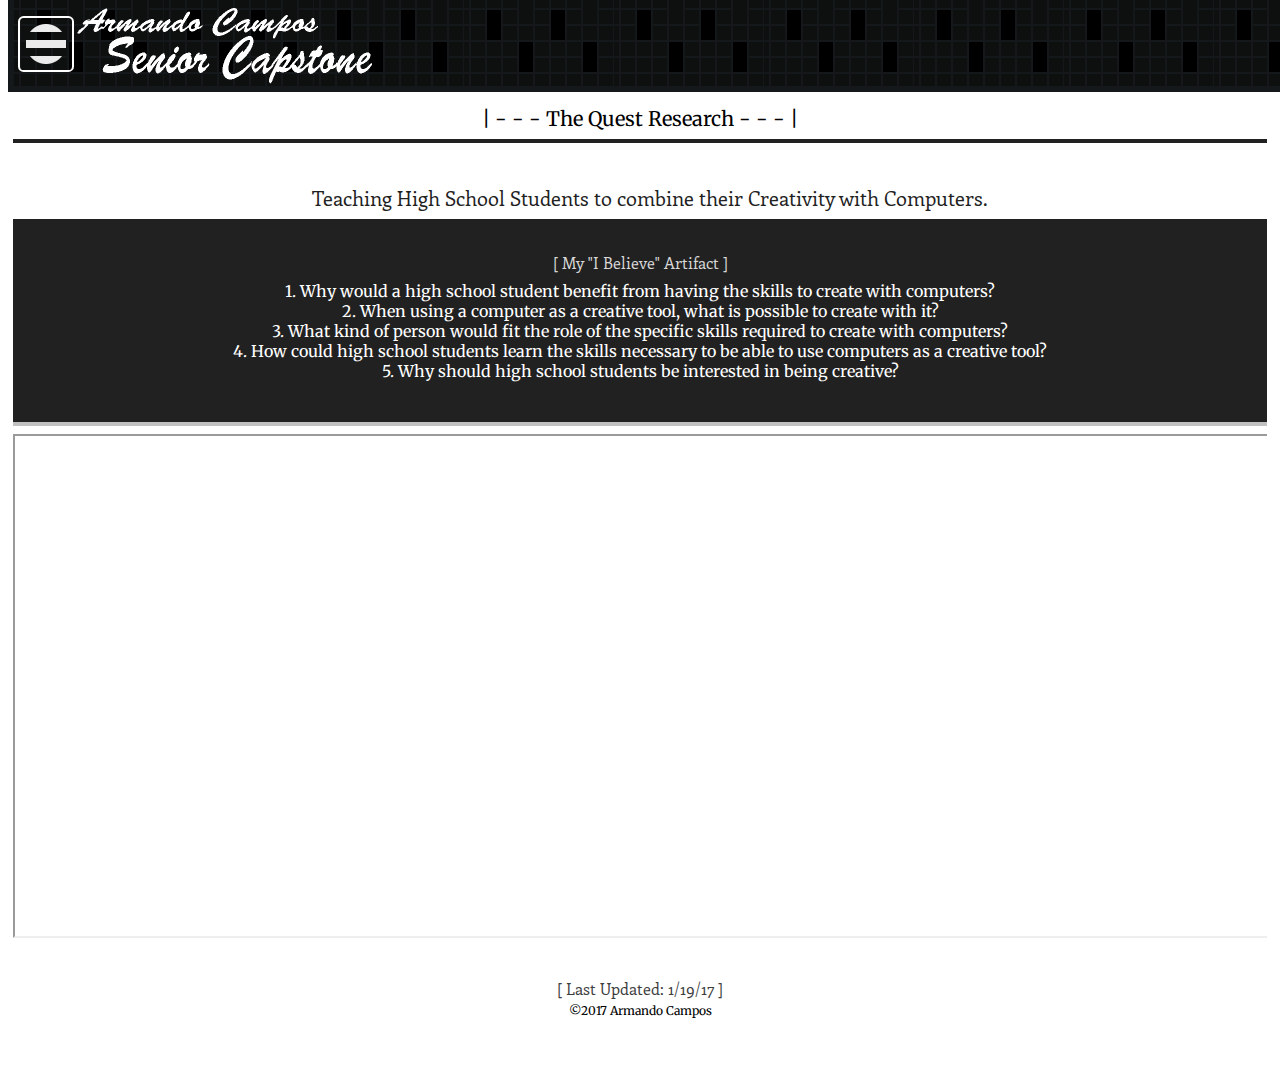
<file: research.html>
<html>
<!-- ©2017 Armando Campos -->
<head>
<meta name="viewport" content="width=device-width, initial-scale=1" charset="UTF-8">
<title>The Quest Research</title>
<style>
@import url(index.css);
@import url('https://fonts.googleapis.com/css?family=Merriweather');
@import url('https://fonts.googleapis.com/css?family=Libre+Baskerville');
@import url('https://fonts.googleapis.com/css?family=Enriqueta');
</style>
<link rel="icon" type="image/png" href="favicon-16x16.png" sizes="16x16">
<link rel="icon" type="image/png" href="favicon-32x32.png" sizes="32x32">
<link rel="icon" type="image/png" href="favicon-196x196.png" sizes="196x196">
</head>
<body>

<div class="wrapper mnu" script="$(".wrapper".height($(document)).height());">

<div id="fixedtop">
	<img id="mnu_toggle" src="assets/mnuBar.png" onmouseover="this.src='assets/mnuBar_Hover.png'" onmouseout="this.src='assets/mnuBar.png'"/>

	<div id="header">
		<a href="index.html"><img id="banner" src="assets/banner.png" /></a>
	</div>
</div>

<div id="content">
	
	<div class="divider">...<br>...</div>
	
	<div class="headline centext">| - - - The Quest Research - - - |</div>
	<div class="separation"></div>
	<div class="divider2">...</div>
	<div class="note centext">Teaching High School Students to combine their Creativity with Computers.</div>
	<div class="dark">
		<div class="divider2 cD">...</div>
		<div class="additional centext cG">[ My "I Believe" Artifact ]</div>
	<div class="parag centext">1. Why would a high school student benefit from having the skills to create with computers?<br>
2.  When using a  computer as a creative tool, what is possible to create with it?<br>
3. What kind of person would fit the role of the specific skills required to create with computers?<br>
4. How could high school students learn the skills necessary to be able to use computers as a creative tool?<br>
5. Why should high school students be interested in being creative?</div>
		<div class="divider2 cD">...</div>
		<div class="separation2"></div>
	</div>

	<iframe class="centered" width="100%" height="500px" src="https://docs.google.com/document/d/1yc8zJRM_RjPZazYLibq_EC3-hm2jMNUVk8dDW-cGugk/pub?embedded=true"></iframe>
	
</div>

<div id="footer">
	<div class="additional centext">[ Last Updated: 1/19/17 ]</div>
	©2017 Armando Campos
</div>

<div class="mnu_side">

	<ul class="mnu_side">
		<li onmouseover="include_space('1')" onmouseout="exclude_space('1')" ><a href="index.html"><span class="space" id="space1">-</span>Home</a></li>
		<li onmouseover="include_space('2')" onmouseout="exclude_space('2')" ><a href="pride.html"><span class="space" id="space2">-</span>Pride</a></li>
		<li onmouseover="include_space('3')" onmouseout="exclude_space('3')" ><a href="origin.html"><span class="space" id="space3">-</span>Origin</a></li>
		<li onmouseover="include_space('4')" onmouseout="exclude_space('4')" ><a href="belief.html"><span class="space" id="space4">-</span>Statement<br>of Belief</a></li>
		<li onmouseover="include_space('5')" onmouseout="exclude_space('5')" ><a href="research.html"><span class="space" id="space5">-</span>Research</a></li>
		<li onmouseover="include_space('6')" onmouseout="exclude_space('6')" ><a href="practicum.html"><span class="space" id="space6">-</span>Practicum</a></li>
		<li onmouseover="include_space('7')" onmouseout="exclude_space('7')" ><a href="weapon.html"><span class="space" id="space7">-</span>Magical<br>Weapon</a></li>
	</ul>

</div>

</div>

<!-- Import -->
<script src="https://ajax.googleapis.com/ajax/libs/jquery/3.1.1/jquery.min.js"></script>
<script src="index.js"></script>
<script>bind_mnu();</script>

</body>
</html>
</file>
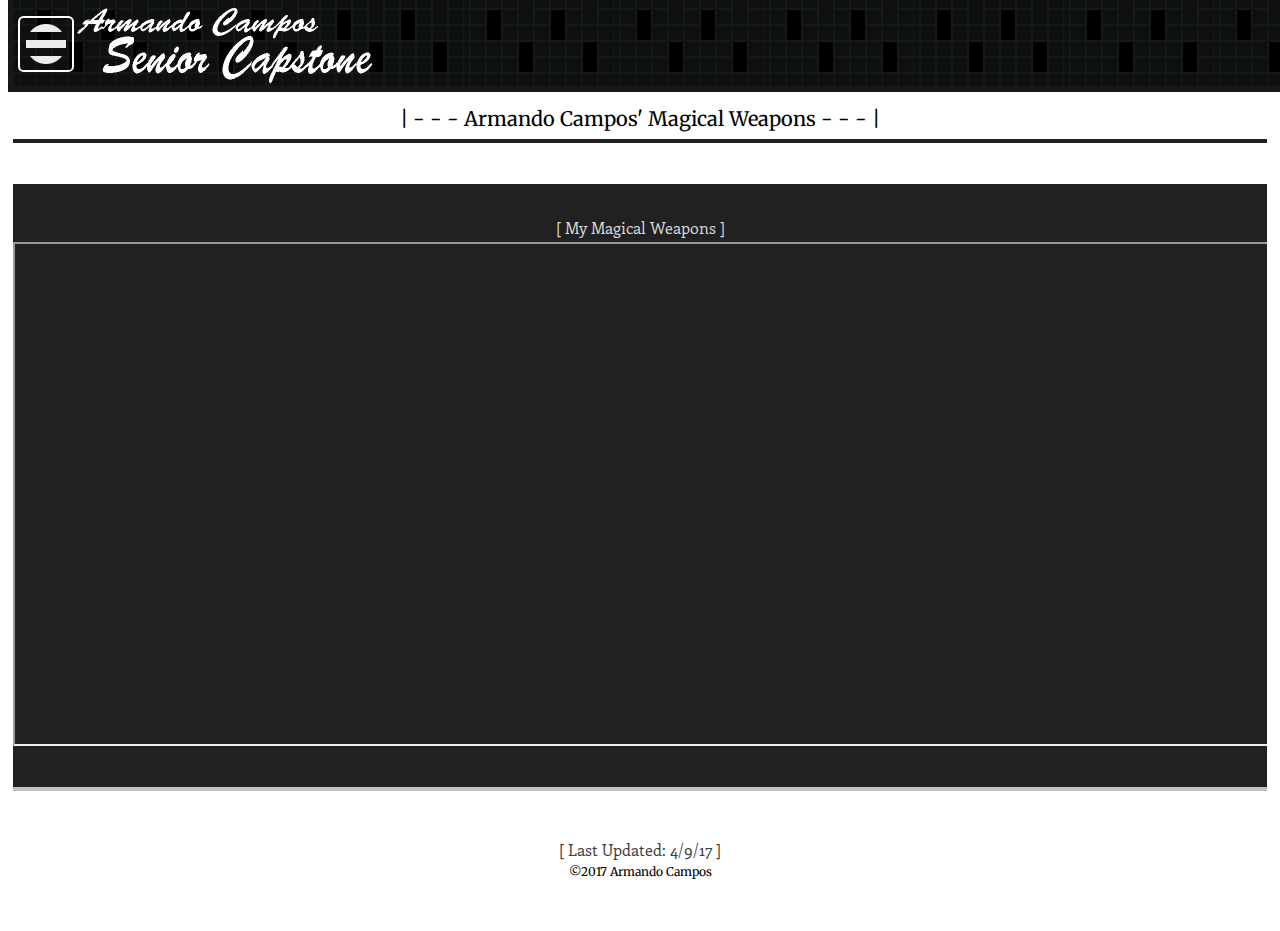
<file: weapon.html>
<html>
<!-- ©2017 Armando Campos -->
<head>
<meta name="viewport" content="width=device-width, initial-scale=1" charset="UTF-8">
<title>The Quest Research</title>
<style>
@import url(index.css);
@import url('https://fonts.googleapis.com/css?family=Merriweather');
@import url('https://fonts.googleapis.com/css?family=Libre+Baskerville');
@import url('https://fonts.googleapis.com/css?family=Enriqueta');
</style>
<link rel="icon" type="image/png" href="favicon-16x16.png" sizes="16x16">
<link rel="icon" type="image/png" href="favicon-32x32.png" sizes="32x32">
<link rel="icon" type="image/png" href="favicon-196x196.png" sizes="196x196">
</head>
<body>

<div class="wrapper mnu" script="$(".wrapper".height($(document)).height());">

<div id="fixedtop">
	<img id="mnu_toggle" src="assets/mnuBar.png" onmouseover="this.src='assets/mnuBar_Hover.png'" onmouseout="this.src='assets/mnuBar.png'"/>

	<div id="header">
		<a href="index.html"><img id="banner" src="assets/banner.png" /></a>
	</div>
</div>

<div id="content">
	
	<div class="divider">...<br>...</div>
	
	<div class="headline centext">| - - - Armando Campos' Magical Weapons - - - |</div>
	<div class="separation"></div>
	<div class="divider2">...</div>
	<div class="dark">
		<div class="divider2 cD">...</div>
		<div class="additional centext cG">[ My Magical Weapons ]</div>
		<iframe class="centered" width="100%" height="500px" src="https://docs.google.com/document/d/1wVvilQ0Sy5Sby1NZIN8rhk-oM201bcfq9DSgzj5x2ZM/pub?embedded=true"></iframe>
		<div class="divider2 cD">...</div>
		<div class="separation2"></div>
	</div>

	
	
</div>

<div id="footer">
	<div class="additional centext">[ Last Updated: 4/9/17 ]</div>
	©2017 Armando Campos
</div>

<div class="mnu_side">

	<ul class="mnu_side">
		<li onmouseover="include_space('1')" onmouseout="exclude_space('1')" ><a href="index.html"><span class="space" id="space1">-</span>Home</a></li>
		<li onmouseover="include_space('2')" onmouseout="exclude_space('2')" ><a href="pride.html"><span class="space" id="space2">-</span>Pride</a></li>
		<li onmouseover="include_space('3')" onmouseout="exclude_space('3')" ><a href="origin.html"><span class="space" id="space3">-</span>Origin</a></li>
		<li onmouseover="include_space('4')" onmouseout="exclude_space('4')" ><a href="belief.html"><span class="space" id="space4">-</span>Statement<br>of Belief</a></li>
		<li onmouseover="include_space('5')" onmouseout="exclude_space('5')" ><a href="research.html"><span class="space" id="space5">-</span>Research</a></li>
		<li onmouseover="include_space('6')" onmouseout="exclude_space('6')" ><a href="practicum.html"><span class="space" id="space6">-</span>Practicum</a></li>
		<li onmouseover="include_space('7')" onmouseout="exclude_space('7')" ><a href="weapon.html"><span class="space" id="space7">-</span>Magical<br>Weapon</a></li>
	</ul>

</div>

</div>

<!-- Import -->
<script src="https://ajax.googleapis.com/ajax/libs/jquery/3.1.1/jquery.min.js"></script>
<script src="index.js"></script>
<script>bind_mnu();</script>

</body>
</html>
</file>
